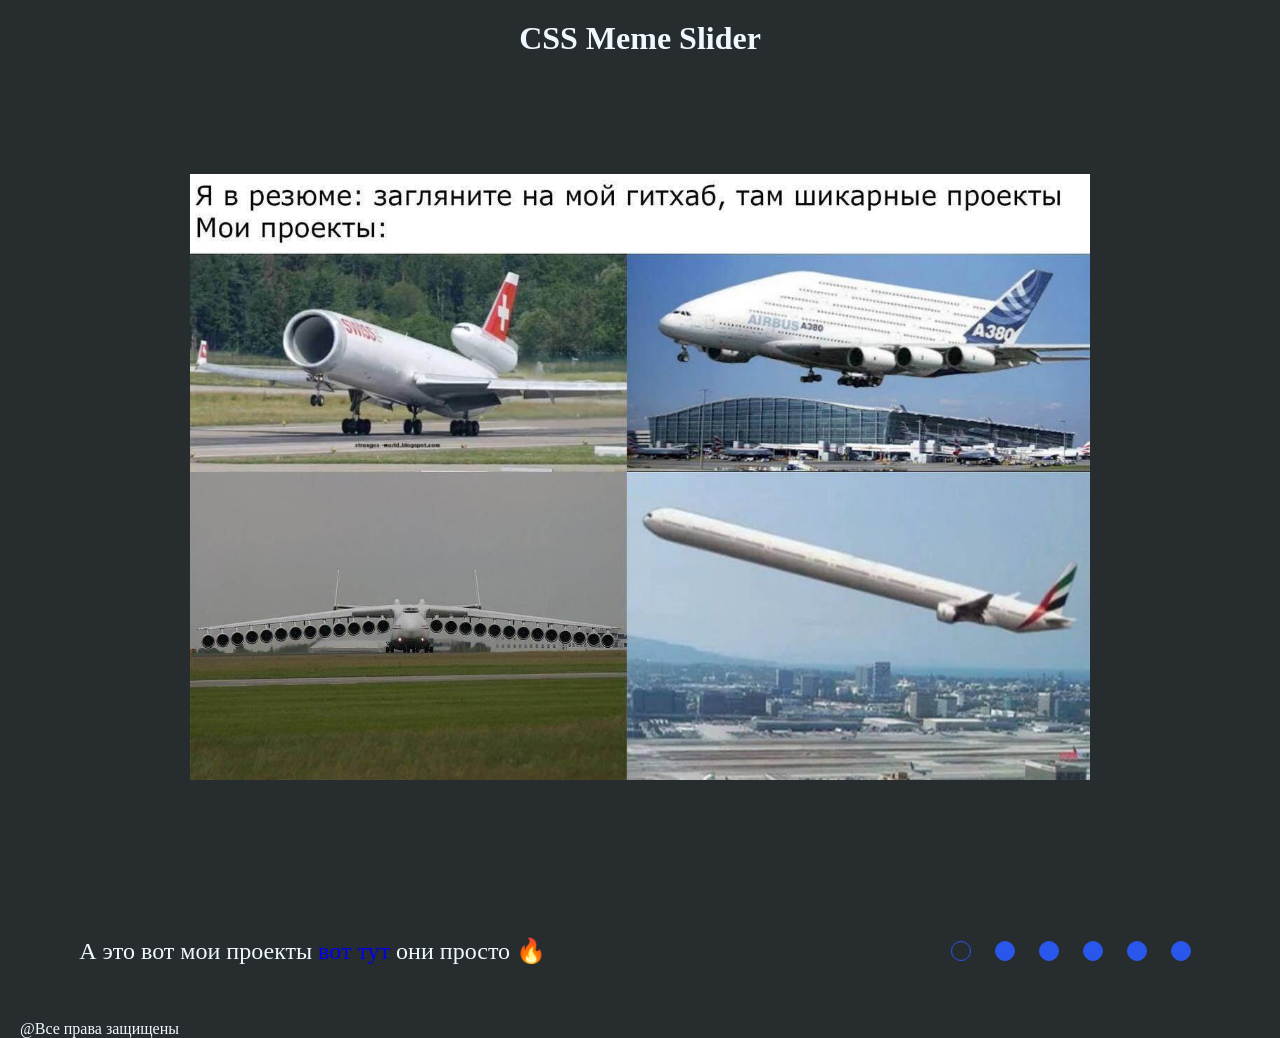
<file: index.html>
<!DOCTYPE html>
<html lang="en">

<head>
    <meta charset="UTF-8">
    <meta name="viewport" content="width=device-width, initial-scale=1.0">
    <title>cssMemeSlider</title>
    <link rel="stylesheet" href="./style.css">
</head>

<body>
    <header class="header">
        <div class="container">
            <h1>CSS Meme Slider</h1>
        </div>
    </header>
    <main class="main">
        <div class="container">
            <div class="slider">
                <input id="slide-one" type="radio" name="slider" checked>
                <input id="slide-two" type="radio" name="slider">
                <input id="slide-three" type="radio" name="slider">
                <input id="slide-four" type="radio" name="slider">
                <input id="slide-five" type="radio" name="slider">
                <input id="slide-six" type="radio" name="slider">


                <div class="slider__track">
                    <div class="slide slider__slide1">
                        <img src="./mems/1662033801146779379.jpg" alt="mem">
                    </div>
                    <div class="slide slider__slide2">
                        <img src="./mems/1673589193164914427.jpg" alt="mem">
                    </div>
                    <div class="slide slider__slide3">
                        <img src="./mems/1703502068135188131.jpg" alt="mem">
                    </div>
                    <div class="slide slider__slide4">
                        <img src="./mems/1708498901117884401.png" alt="mem">
                    </div>
                    <div class="slide slider__slide5">
                        <img src="./mems/ac3cb739cfa3a3afe74751efc42291ef (1).jpeg" alt="mem">
                    </div>
                    <div class="slide slider__slide6">
                        <img src="./mems/htmlLa.png" alt="mem">
                    </div>
                </div>

                <div class="bottom-slider">

                    <div class="box__text">
                        <span class="slider__text">
                            А это вот мои проекты
                            <a href="https://github.com/Alexander-1092?tab=repositories">вот тут</a> они просто
                            &#128293;
                        </span>
                        <span class="slider__text">Я делаю это максимально неуважительно &#128073; Ctrl+C и
                            Ctrl+V</span>
                        <span class="slider__text">Когда решил чуть-чуть исправить слайдер &#128516; </span>
                        <span class="slider__text">Да ну нафиг, жесть какая &#128552;</span>
                        <span class="slider__text">Во славу Сатане &#128520;</span>
                        <span class="slider__text">
                            <code>
                                &lt;p&gt;Hello world!&lt;/p&gt;
                            </code> - я программист!&#129497;
                        </span>
                    </div>

                    <div class="box__label">
                        <label for="slide-one" class="slider__box">
                            <span class="btn"></span>
                        </label>
                        <label for="slide-two" class="slider__box">
                            <span class="btn"></span>
                        </label>
                        <label for="slide-three" class="slider__box">
                            <span class="btn"></span>
                        </label>
                        <label for="slide-four" class="slider__box">
                            <span class="btn"></span>
                        </label>
                        <label for="slide-five" class="slider__box">
                            <span class="btn"></span>
                        </label>
                        <label for="slide-six" class="slider__box">
                            <span class="btn"></span>
                        </label>
                    </div>
                </div>
            </div>
        </div>
    </main>
    <footer class="footer">
        <div class="container">
            <p>@Все права защищены</p>
        </div>
    </footer>
</body>

</html>
</file>
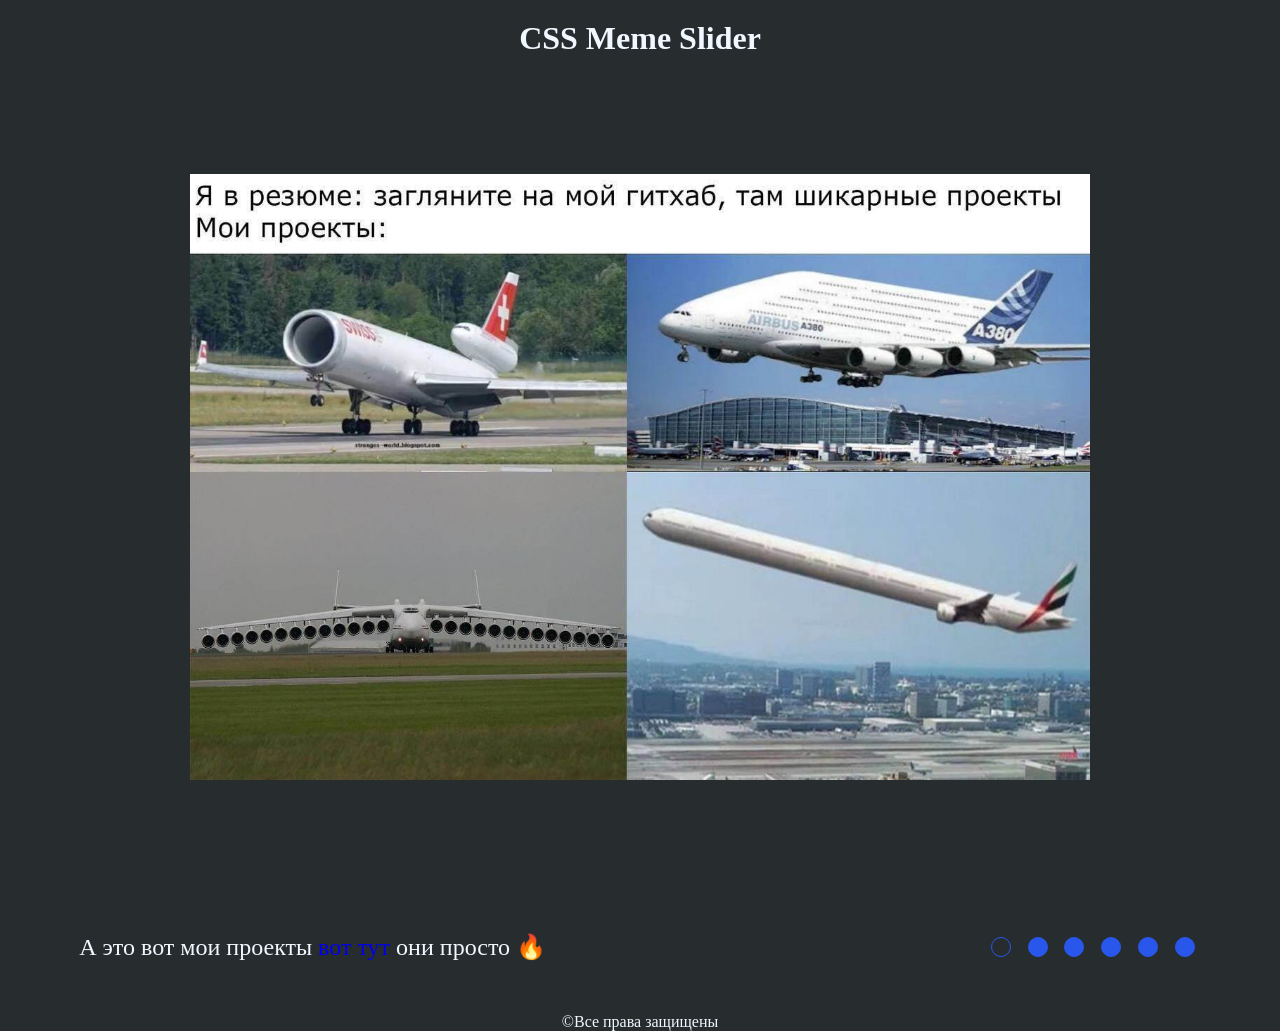
<file: cssMemeSlider/index.html>
<!DOCTYPE html>
<html lang="en">

<head>
    <meta charset="UTF-8">
    <meta name="viewport" content="width=device-width, initial-scale=1.0">
    <title>cssMemeSlider</title>
    <link rel="stylesheet" href="./style.css">
</head>

<body>
    <header class="header">
        <div class="container">
            <h1>CSS Meme Slider</h1>
        </div>
    </header>
    <main class="main">
        <div class="container">
            <div class="slider">
                <input id="slide-one" type="radio" name="slider" checked>
                <input id="slide-two" type="radio" name="slider">
                <input id="slide-three" type="radio" name="slider">
                <input id="slide-four" type="radio" name="slider">
                <input id="slide-five" type="radio" name="slider">
                <input id="slide-six" type="radio" name="slider">


                <div class="slider__track">
                    <div class="slide slider__slide1">
                        <img src="./mems/1662033801146779379.jpg" alt="mem">
                    </div>
                    <div class="slide slider__slide2">
                        <img src="./mems/1673589193164914427.jpg" alt="mem">
                    </div>
                    <div class="slide slider__slide3">
                        <img src="./mems/1703502068135188131.jpg" alt="mem">
                    </div>
                    <div class="slide slider__slide4">
                        <img src="./mems/1708498901117884401.png" alt="mem">
                    </div>
                    <div class="slide slider__slide5">
                        <img src="./mems/ac3cb739cfa3a3afe74751efc42291ef (1).jpeg" alt="mem">
                    </div>
                    <div class="slide slider__slide6">
                        <img src="./mems/htmlLa.png" alt="mem">
                    </div>
                </div>

                <div class="bottom-slider">

                    <div class="box__text">
                        <span class="slider__text">
                            А это вот мои проекты
                            <a href="https://github.com/Alexander-1092?tab=repositories">вот тут</a> они просто
                            &#128293;
                        </span>
                        <span class="slider__text">Я делаю это максимально неуважительно &#128073; Ctrl+C и
                            Ctrl+V</span>
                        <span class="slider__text">Когда решил чуть-чуть исправить слайдер &#128516; </span>
                        <span class="slider__text">Да ну нафиг, жесть какая &#128552;</span>
                        <span class="slider__text">Во славу Сатане &#128520;</span>
                        <span class="slider__text">
                            <code>
                                &lt;p&gt;Hello world!&lt;/p&gt;
                            </code> - я программист!&#129497;
                        </span>
                    </div>

                    <div class="box__label">
                        <label for="slide-one" class="slider__box">
                            <span class="pseudo_btn">
                                <span class="btn">
                                </span>
                            </span>
                        </label>
                        <label for="slide-two" class="slider__box">
                            <span class="pseudo_btn">
                                <span class="btn">
                                </span>
                            </span>
                        </label>
                        <label for="slide-three" class="slider__box">
                            <span class="pseudo_btn">
                                <span class="btn">
                                </span>
                            </span>
                        </label>
                        <label for="slide-four" class="slider__box">
                            <span class="pseudo_btn">
                                <span class="btn">
                                </span>
                            </span>
                        </label>
                        <label for="slide-five" class="slider__box">
                            <span class="pseudo_btn">
                                <span class="btn">
                                </span>
                            </span>
                        </label>
                        <label for="slide-six" class="slider__box">
                            <span class="pseudo_btn">
                                <span class="btn">
                                </span>
                            </span>
                        </label>
                    </div>
                </div>
            </div>
        </div>
    </main>
    <footer class="footer">
        <div class="container">
            <p class="footer__text"> &#169;Все права защищены</p>
        </div>
    </footer>
</body>

</html>
</file>
<file: style.css>
* {
    margin: 0;
    padding: 0;
    box-sizing: border-box;
}

a {
    text-decoration: none;
}

html {
    font-size: 1rem;
}

body {
    background-color: #272c2e;
    color: aliceblue;
}

input {
    width: 0;
    height: 0;
}

h1 {
    color: aliceblue;
    text-align: center;
    margin: 1.25rem 0;
}

.container {
    max-width: 92.5rem;
    margin: 0 auto;
    padding: 0 1.25rem;
}


.slider {
    display: flex;
    flex-direction: column;
    align-items: center;
    justify-content: space-between;
}



.slider__track {
    display: flex;
    overflow: hidden;
    max-width: 56.25rem;
}

.slide {}

.slide>img {
    width: 0;
    height: 50rem;
    object-fit: contain;
    transition: width 0.4s ease-out;
}


.bottom-slider>.box__text>.slider__text {
    font-size: 0;
    transition: all 0.4s ease;
}

.bottom-slider {
    width: 100%;
    display: flex;
    justify-content: space-between;
    align-items: center;
    margin: 3.125rem 3.125rem;
    padding: 0rem 3.7rem;
}


@media (max-width:980px) {
    html {
        font-size: 0.8rem;
    }

    .bottom-slider {
        flex-direction: column-reverse;
        gap: 2rem;
    }

    .box__text {
        align-self: flex-start;
    }
}

@media (max-width:600px) {
    html {
        font-size: 0.6rem;
    }
}

@media (max-width:500px) {
    html {
        font-size: 0.45rem;
    }
}

@media (max-width:380px) {
    html {
        font-size: 0.35rem;
    }
}

.box__label {
    display: flex;
    gap: 0.3rem;
}


.slider__text {
    color: aliceblue;
    font-size: 1.5rem;
}

.btn {
    display: block;
    margin: 0.6rem;
    width: 1.25rem;
    height: 1.25rem;
    border-radius: 100%;
    border: 0.06rem solid #2957ec;
    background-color: #2957ec;
    cursor: pointer;
    transition: background-color 0.5s ease;
}

.btn:hover {
    background-color: #fff;
}


#slide-one:checked~.slider__track>.slider__slide1>img {
    display: block;
    width: 100%;
}

#slide-two:checked~.slider__track>.slider__slide2>img {
    display: block;
    width: 100%;
}

#slide-three:checked~.slider__track>.slider__slide3>img {
    display: block;
    width: 100%;
}

#slide-four:checked~.slider__track>.slider__slide4>img {
    display: block;
    width: 100%;
}

#slide-five:checked~.slider__track>.slider__slide5>img {
    display: block;
    width: 100%;
}

#slide-six:checked~.slider__track>.slider__slide6>img {
    display: block;
    width: 100%;
}




#slide-one:checked~.bottom-slider>.box__text>.slider__text:nth-of-type(1) {
    font-size: 1.5rem;
}

#slide-two:checked~.bottom-slider>.box__text>.slider__text:nth-of-type(2) {
    font-size: 1.5rem;
}

#slide-three:checked~.bottom-slider>.box__text>.slider__text:nth-of-type(3) {
    font-size: 1.5rem;
}

#slide-four:checked~.bottom-slider>.box__text>.slider__text:nth-of-type(4) {
    font-size: 1.5rem;
}

#slide-five:checked~.bottom-slider>.box__text>.slider__text:nth-of-type(5) {
    font-size: 1.5rem;
}

#slide-six:checked~.bottom-slider>.box__text>.slider__text:nth-of-type(6) {
    font-size: 1.5rem;
}




#slide-one:checked~.bottom-slider>.box__label>.slider__box:nth-of-type(1)>.btn {
    background-color: #272c2e;
}

#slide-two:checked~.bottom-slider>.box__label>.slider__box:nth-of-type(2)>.btn {
    background-color: #272c2e;
}

#slide-three:checked~.bottom-slider>.box__label>.slider__box:nth-of-type(3)>.btn {
    background-color: #272c2e;
}

#slide-four:checked~.bottom-slider>.box__label>.slider__box:nth-of-type(4)>.btn {
    background-color: #272c2e;
}

#slide-five:checked~.bottom-slider>.box__label>.slider__box:nth-of-type(5)>.btn {
    background-color: #272c2e;
}

#slide-six:checked~.bottom-slider>.box__label>.slider__box:nth-of-type(6)>.btn {
    background-color: #272c2e;
}
</file>
<file: cssMemeSlider/style.css>
* {
    margin: 0;
    padding: 0;
    box-sizing: border-box;
}

a {
    text-decoration: none;
}

html {
    font-size: 1rem;
}

body {
    background-color: #272c2e;
    color: aliceblue;
}

input {
    width: 0;
    height: 0;
}

h1 {
    color: aliceblue;
    text-align: center;
    margin: 1.25rem 0;
}

.container {
    max-width: 92.5rem;
    margin: 0 auto;
    padding: 0 1.25rem;
}


.slider {
    display: flex;
    flex-direction: column;
    align-items: center;
    justify-content: space-between;
}



.slider__track {
    display: flex;
    overflow: hidden;
    max-width: 56.25rem;
}

.slide {}

.slide>img {
    width: 0;
    height: 50rem;
    object-fit: contain;
    transition: width 0.4s ease-out;
}


.bottom-slider>.box__text>.slider__text {
    font-size: 0;
    transition: all 0.4s ease;
}

.bottom-slider {
    width: 100%;
    display: flex;
    justify-content: space-between;
    align-items: center;
    margin: 3.125rem 3.125rem;
    padding: 0rem 3.7rem;
}


@media (max-width:980px) {
    html {
        font-size: 0.8rem;
    }

    .bottom-slider {
        flex-direction: column-reverse;
        gap: 2rem;
    }

    .box__text {
        align-self: flex-start;
    }
}

@media (max-width:600px) {
    html {
        font-size: 0.6rem;
    }
}

@media (max-width:500px) {
    html {
        font-size: 0.45rem;
    }
}

@media (max-width:380px) {
    html {
        font-size: 0.35rem;
    }
}

.box__label {
    display: flex;
    gap: 0.3rem;
}


.slider__text {
    color: aliceblue;
    font-size: 1.5rem;
}

.btn {
    display: block;
    /* margin: 0.6rem; */
    width: 1.25rem;
    height: 1.25rem;
    border-radius: 100%;
    border: 0.06rem solid #2957ec;
    background-color: #2957ec;
    cursor: pointer;
    transition: all 0.5s ease;
}



.pseudo_btn {
    display: flex;
    justify-content: center;
    align-items: center;
    width: 2rem;
    height: 2rem;
    cursor: pointer;
}



.pseudo_btn:hover>.btn {
    background-color: #fff;
    border: 1px solid #fff;
}


.pseudo_btn:active>.btn {
    background-color: #2957ec;
}


#slide-one:checked~.slider__track>.slider__slide1>img {
    width: 100%;
}

#slide-two:checked~.slider__track>.slider__slide2>img {
    width: 100%;
}

#slide-three:checked~.slider__track>.slider__slide3>img {
    width: 100%;
}

#slide-four:checked~.slider__track>.slider__slide4>img {
    width: 100%;
}

#slide-five:checked~.slider__track>.slider__slide5>img {
    width: 100%;
}

#slide-six:checked~.slider__track>.slider__slide6>img {
    width: 100%;
}




#slide-one:checked~.bottom-slider>.box__text>.slider__text:nth-of-type(1) {
    font-size: 1.5rem;
}

#slide-two:checked~.bottom-slider>.box__text>.slider__text:nth-of-type(2) {
    font-size: 1.5rem;
}

#slide-three:checked~.bottom-slider>.box__text>.slider__text:nth-of-type(3) {
    font-size: 1.5rem;
}

#slide-four:checked~.bottom-slider>.box__text>.slider__text:nth-of-type(4) {
    font-size: 1.5rem;
}

#slide-five:checked~.bottom-slider>.box__text>.slider__text:nth-of-type(5) {
    font-size: 1.5rem;
}

#slide-six:checked~.bottom-slider>.box__text>.slider__text:nth-of-type(6) {
    font-size: 1.5rem;
}




#slide-one:checked~.bottom-slider>.box__label>.slider__box:nth-of-type(1)>.pseudo_btn>.btn {
    background-color: #272c2e;
}

#slide-two:checked~.bottom-slider>.box__label>.slider__box:nth-of-type(2)>.pseudo_btn>.btn {
    background-color: #272c2e;
}

#slide-three:checked~.bottom-slider>.box__label>.slider__box:nth-of-type(3)>.pseudo_btn>.btn {
    background-color: #272c2e;
}

#slide-four:checked~.bottom-slider>.box__label>.slider__box:nth-of-type(4)>.pseudo_btn>.btn {
    background-color: #272c2e;
}

#slide-five:checked~.bottom-slider>.box__label>.slider__box:nth-of-type(5)>.pseudo_btn>.btn {
    background-color: #272c2e;
}

#slide-six:checked~.bottom-slider>.box__label>.slider__box:nth-of-type(6)>.pseudo_btn>.btn {
    background-color: #272c2e;
}

.footer__text {
    text-align: center;
}
</file>
